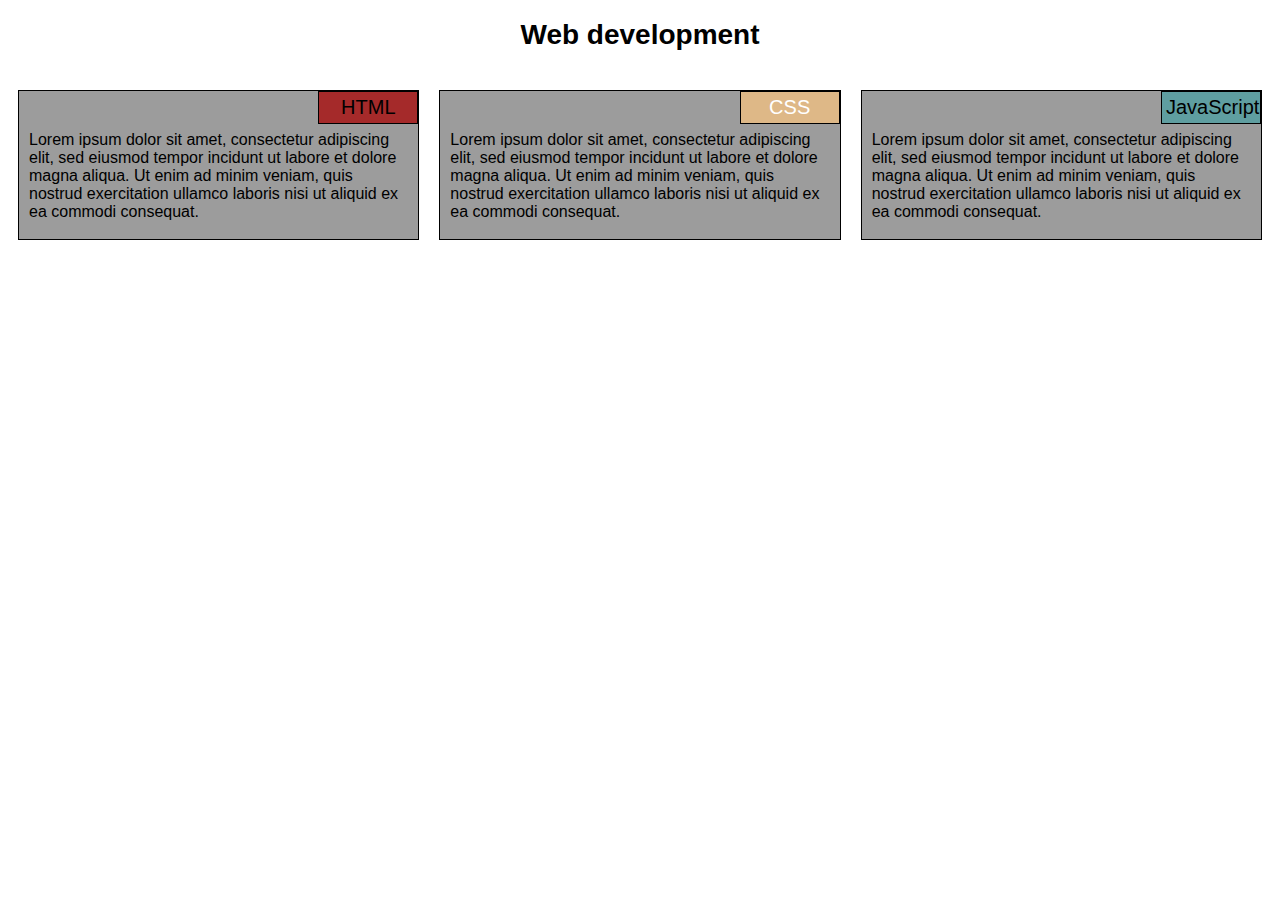
<file: index.html>
<!DOCTYPE html>
<html>
<head>
  <meta charset="utf-8">
  <meta name="viewport" content="width=device-width, initial-scale=1">
  <link rel="stylesheet" href="css/stylesheets.css">
  <title>Module 2</title>
</head>
<body>
  <h1>Web development</h1>

  <div class="row">
    <div class="col-lg-1 col-md-1 col-sm-1">
      <div class="box">
        <div class="subTitle" id="html">HTML</div>
        <p>Lorem ipsum dolor sit amet, consectetur adipiscing elit, sed eiusmod tempor incidunt ut labore et dolore magna aliqua. Ut enim ad minim veniam, quis nostrud exercitation ullamco laboris nisi ut aliquid ex ea commodi consequat. </p>
      </div>
    </div>
    <div class="col-lg-1 col-md-1 col-sm-1">
      <div class="box">
        <div class="subTitle" id="css">CSS</div>
        <p>Lorem ipsum dolor sit amet, consectetur adipiscing elit, sed eiusmod tempor incidunt ut labore et dolore magna aliqua. Ut enim ad minim veniam, quis nostrud exercitation ullamco laboris nisi ut aliquid ex ea commodi consequat.</p>
      </div>
    </div>
    <div class="col-lg-1 col-md-full col-sm-1">
      <div class="box">
        <div class="subTitle" id="javascript">JavaScript</div>
        <p>Lorem ipsum dolor sit amet, consectetur adipiscing elit, sed eiusmod tempor incidunt ut labore et dolore magna aliqua. Ut enim ad minim veniam, quis nostrud exercitation ullamco laboris nisi ut aliquid ex ea commodi consequat.</p>
      </div>
    </div>
  </div>
</body>
</html>
</file>
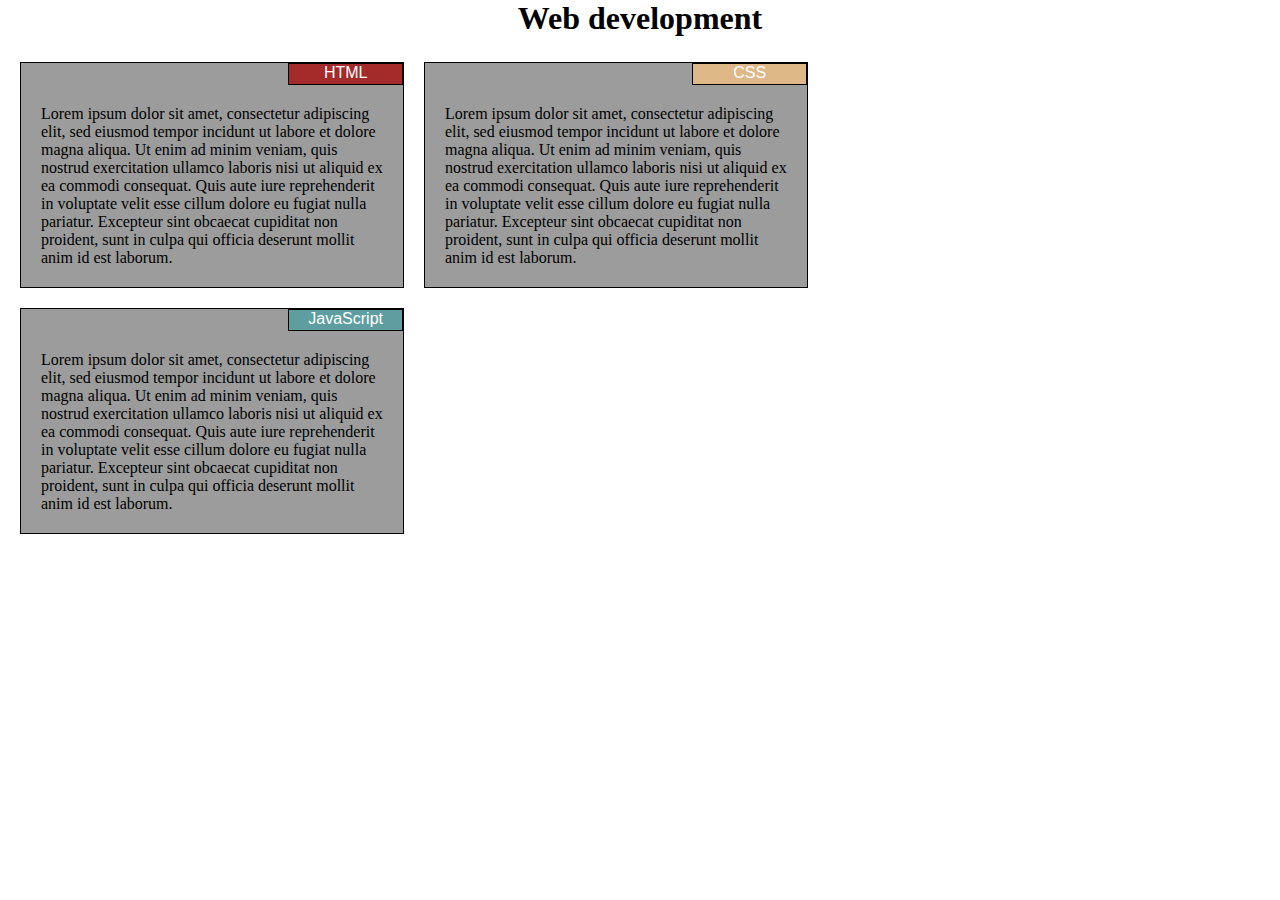
<file: module2-solution/index.html>
<!DOCTYPE html>
<html>
<head>
<meta charset="utf-8">
<meta name="viewport" content="width=device-width, initial-scale=1">
<title>Module 2</title>
<link rel="stylesheet" href="css/stylesheet.css">
</head>
<body>
<h1>Web development</h1>

<div class="row">
	<div class="col-lg-1 col-md-2 col-sd-3"><p id="p1">HTML</p>
  		<section>Lorem ipsum dolor sit amet, consectetur adipiscing elit, sed eiusmod tempor incidunt ut labore et dolore magna aliqua. Ut enim ad minim veniam, quis nostrud exercitation ullamco laboris nisi ut aliquid ex ea commodi consequat. Quis aute iure reprehenderit in voluptate velit esse cillum dolore eu fugiat nulla pariatur. Excepteur sint obcaecat cupiditat non proident, sunt in culpa qui officia deserunt mollit anim id est laborum.
  		</section>
  	</div>
  	<div class="col-lg-1 col-md-2 col-sd-3"><p id="p2">CSS</p>
  		<section>Lorem ipsum dolor sit amet, consectetur adipiscing elit, sed eiusmod tempor incidunt ut labore et dolore magna aliqua. Ut enim ad minim veniam, quis nostrud exercitation ullamco laboris nisi ut aliquid ex ea commodi consequat. Quis aute iure reprehenderit in voluptate velit esse cillum dolore eu fugiat nulla pariatur. Excepteur sint obcaecat cupiditat non proident, sunt in culpa qui officia deserunt mollit anim id est laborum.
  		</section>
  	</div>
  	<div class="col-lg-1 col-md-2 col-sd-3"><p id="p3">JavaScript</p>
  		<section>Lorem ipsum dolor sit amet, consectetur adipiscing elit, sed eiusmod tempor incidunt ut labore et dolore magna aliqua. Ut enim ad minim veniam, quis nostrud exercitation ullamco laboris nisi ut aliquid ex ea commodi consequat. Quis aute iure reprehenderit in voluptate velit esse cillum dolore eu fugiat nulla pariatur. Excepteur sint obcaecat cupiditat non proident, sunt in culpa qui officia deserunt mollit anim id est laborum.
  		</section>
  	</div>
 </div>

</body>
</html>
</file>
<file: css/stylesheets.css>
/********** Base styles **********/
* {box-sizing: border-box;
  font-family: Helvetica;
  font-size: 16px;}

h1 {text-align: center;
  font-size: 175%;}

p {margin: 40px 10px 10px 10px;
  color: black;}

.box {background-color: #9c9c9c;
  border: 1px solid black;
  height: 150px;
  position: relative;
  overflow: auto;}

.subTitle {border: 1px solid black;
  font-size: 125%;
  padding: 4px;
  position: absolute;
  right: 0;
  top: 0;
  text-align: center;
  width: 100px;}

/* Simple Responsive Framework. */
.row {width: 100%;
  position: relative;}

#html {background-color: #A52A2A;}

#css {background-color: #DEB887;
  color: white;}

#javascript {background-color: #5F9EA0;}

/********** Desktop **********/
@media (min-width: 992px) {
  .col-lg-1 {
    float: left;
    margin-top: 10px;
    padding: 10px;
    width: 33.333%;
  }
}

/********** Tablet **********/
@media (min-width: 768px) and (max-width: 991px) {
  .col-md-1 {
    float: left;
    margin-top: 10px;
    padding: 10px;
    width: 50%;
  }

  .col-md-full {
    float: left;
    padding: 10px;
  }
}

/********** Mobile **********/
@media (max-width: 767px) {
  .col-sm-1 {
    margin-top: 10px;
    padding: 10px;
  }
}
</file>
<file: module2-solution/css/stylesheet.css>
/********** Base styles **********/
* {box-sizing: border-box;
    margin: 0;
    padding:0;}
h1 {margin-bottom: 15px; text-align: center;}

div {background-color: #9c9c9c;
      margin: 10px}

p {border: 1px solid black;
  background-color: #00ffff;
  width: 30%;
  height: 22px;
  margin-right: auto;
  margin-left: auto;
  font-family: Helvetica;
  color: white;
  float: right;
  text-align: center;}

  #p1 {background-color: #A52A2A;}
  #p2 {background-color: #DEB887;}
  #p3 {background-color: #5F9EA0;} 

section {clear: right; padding: 20px}

/* Simple Responsive Framework. */
.row {width: 90%;}

/********** Large devices only **********/
@media (min-width: 992px) {
  .col-lg-1, .col-lg-2, .col-lg-3 {float: left;border: 1px solid black;}
  .col-lg-1 {width: 33.33%;}
  .col-lg-2 {width: 66,66%;}
  .col-lg-3 {width: 100%;}

}

/********** Medium devices only **********/
@media (min-width: 768px) and (max-width: 991px) {
  .col-md-1, .col-md-2, .col-md-3 {float: left;border: 1px solid black;}
  .col-md-1 {width: 50%;}
  .col-md-2 {width: 50%; }
  .col-md-3 {width: 100%; clear: right;}
}
/********** Small devices only **********/
@media (max-width: 767px) {
  .col-sd-1, .col-sd-2, .col-sd-3 {float: left;border: 1px solid black;}
  .col-sd-1 {width: 100%;}
  .col-sd-2 {width: 100%;}
  .col-sd-3 {width: 100%;}
}
</file>
